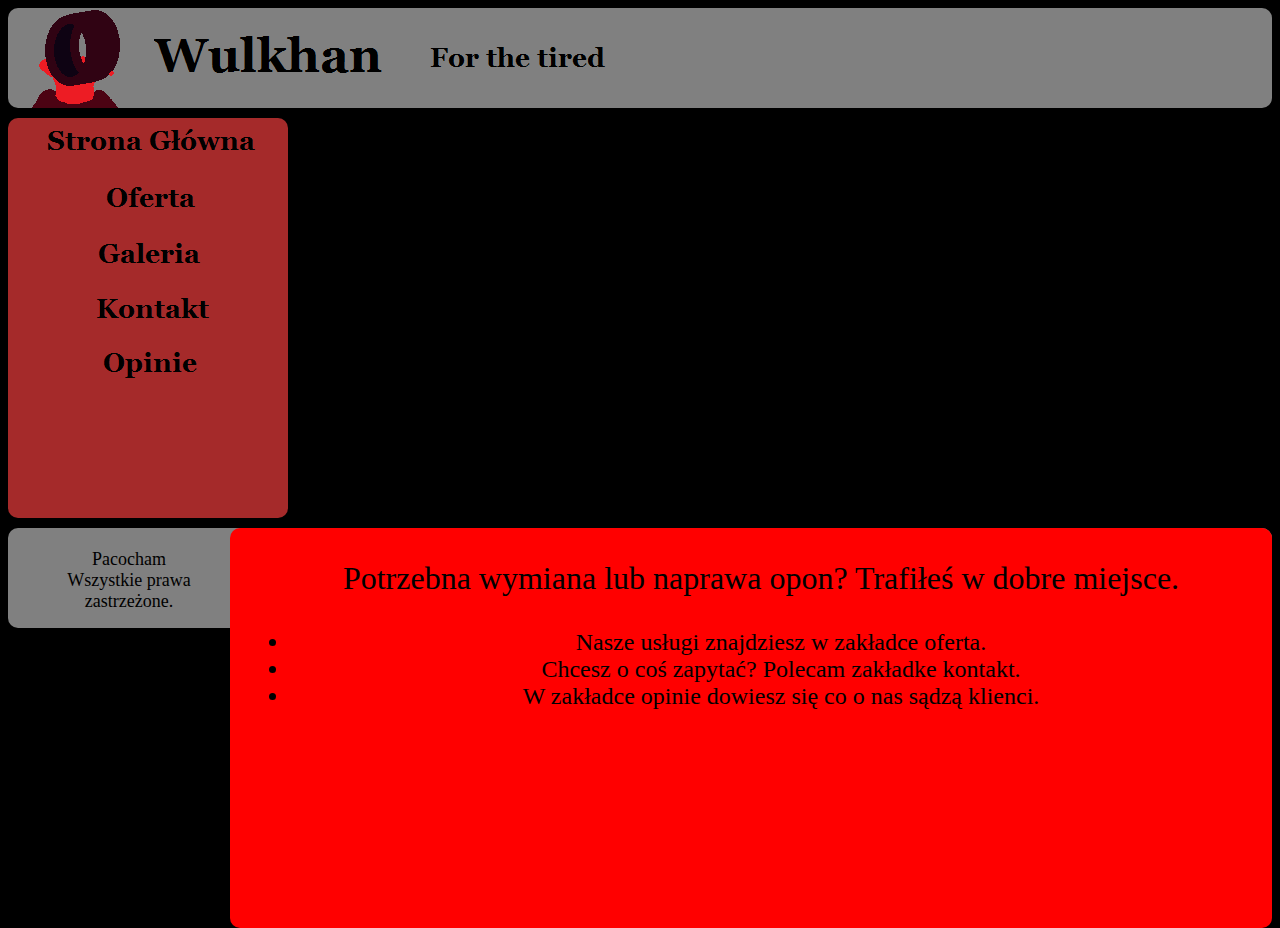
<file: index.html>
<!DOCTYPE html>
<html>
    <head>
        <meta charset="UTF-8">
        <title>Wulkhan</title>
        <link rel="stylesheet" href="style.css">
    </head>
    <body>
        <div>
            <div class="header">
                <img class="l" src="logo.png" alt="Logo wybiło">
            </div>
            <div class="menu">
                <a class="l" href="index.html"><img src="menu1.png" alt="Strona Glowna"></a>
                <a class="l" href="oferta.html"><img src="menu2.png" alt="Strona Glowna"></a>
                <a class="l" href="galeria.html"><img src="menu3.png" alt="Strona Glowna"></a>
                <a class="l" href="kontakt.html"><img src="menu4.png" alt="Strona Glowna"></a>
                <a class="l" href="opinie.html"><img src="menu5.png" alt="Strona Glowna"></a>
            </div>
            <div class="main">
                <p class="xxl">
                    Potrzebna wymiana lub naprawa opon? Trafiłeś w dobre miejsce.
                </p>
                <ul class="xl">
                    <li>Nasze usługi znajdziesz w zakładce oferta.</li>
                    <li>Chcesz o coś zapytać? Polecam zakładke kontakt.</li>
                    <li>W zakładce opinie dowiesz się co o nas sądzą klienci.</li>
                </ul>
            </div>
            <div class="footer">
                <p class="l"><br>Pacocham<br>Wszystkie prawa zastrzeżone.</p>
            </div>
        </div>
    </body>
</html>
</file>
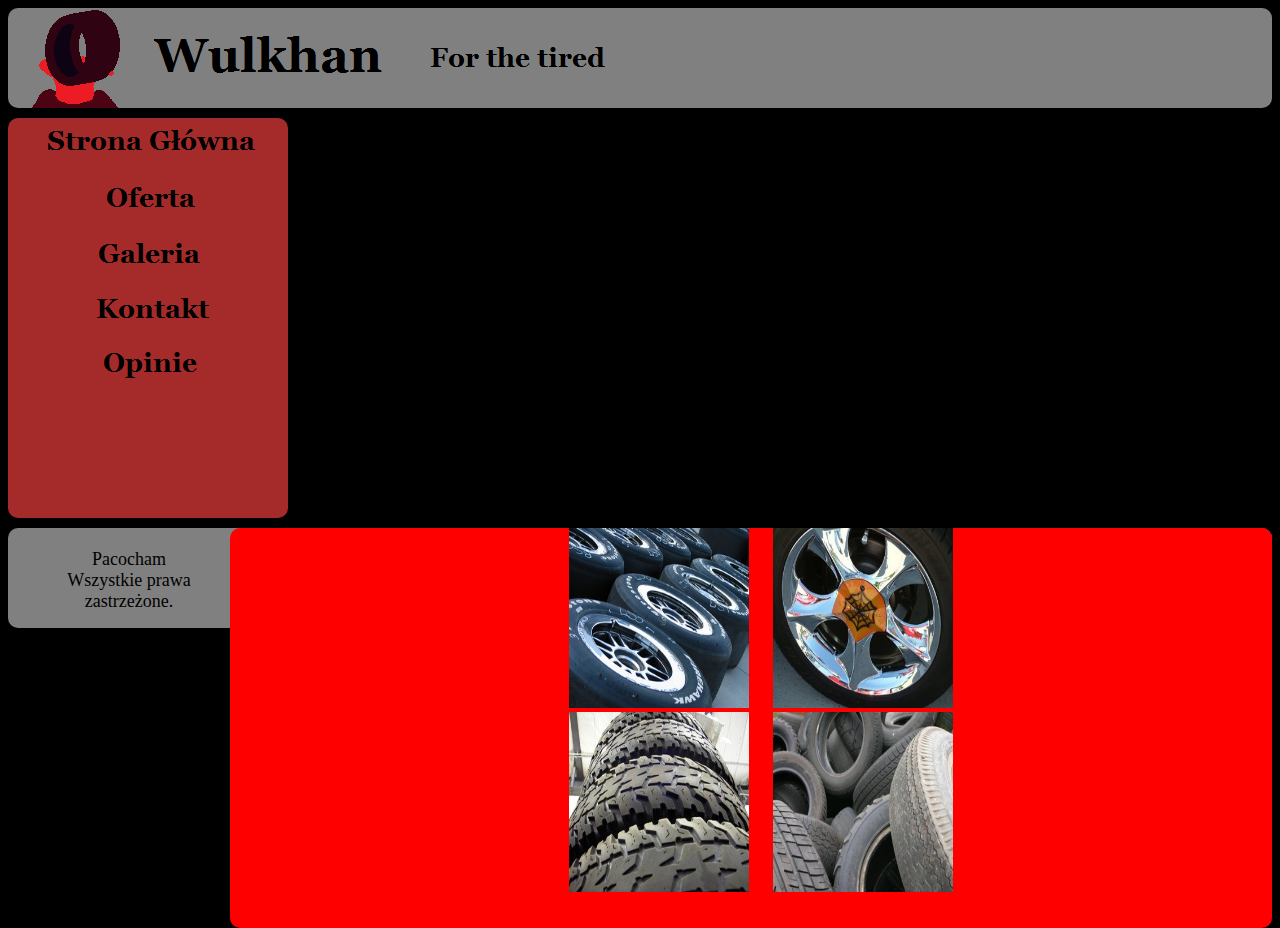
<file: galeria.html>
<!DOCTYPE html>
<html>
    <head>
        <meta charset="UTF-8">
        <title>Wulkhan</title>
        <link rel="stylesheet" href="style.css">
    </head>
    <body>
        <div>
            <div class="header">
                <img class="l" src="logo.png" alt="Logo wybiło">
            </div>
            <div class="menu">
                <a class="l" href="index.html"><img src="menu1.png" alt="Strona Glowna"></a>
                <a class="l" href="oferta.html"><img src="menu2.png" alt="Strona Glowna"></a>
                <a class="l" href="galeria.html"><img src="menu3.png" alt="Strona Glowna"></a>
                <a class="l" href="kontakt.html"><img src="menu4.png" alt="Strona Glowna"></a>
                <a class="l" href="opinie.html"><img src="menu5.png" alt="Strona Glowna"></a>
            </div>
            <div class="main">
                <img class="gal" src="gal1.jpg" alt="Zdjęcie_1">
                <img class="gal" src="gal2.jpg" alt="Zdjęcie_2"><br>
                <img class="gal" src="gal3.jpg" alt="Zdjęcie_3">
                <img class="gal" src="gal4.jpg" alt="Zdjęcie_4">
            </div>
            <div class="footer">
                <p class="l"><br>Pacocham<br>Wszystkie prawa zastrzeżone.</p>
            </div>
        </div>
    </body>
</html>
</file>
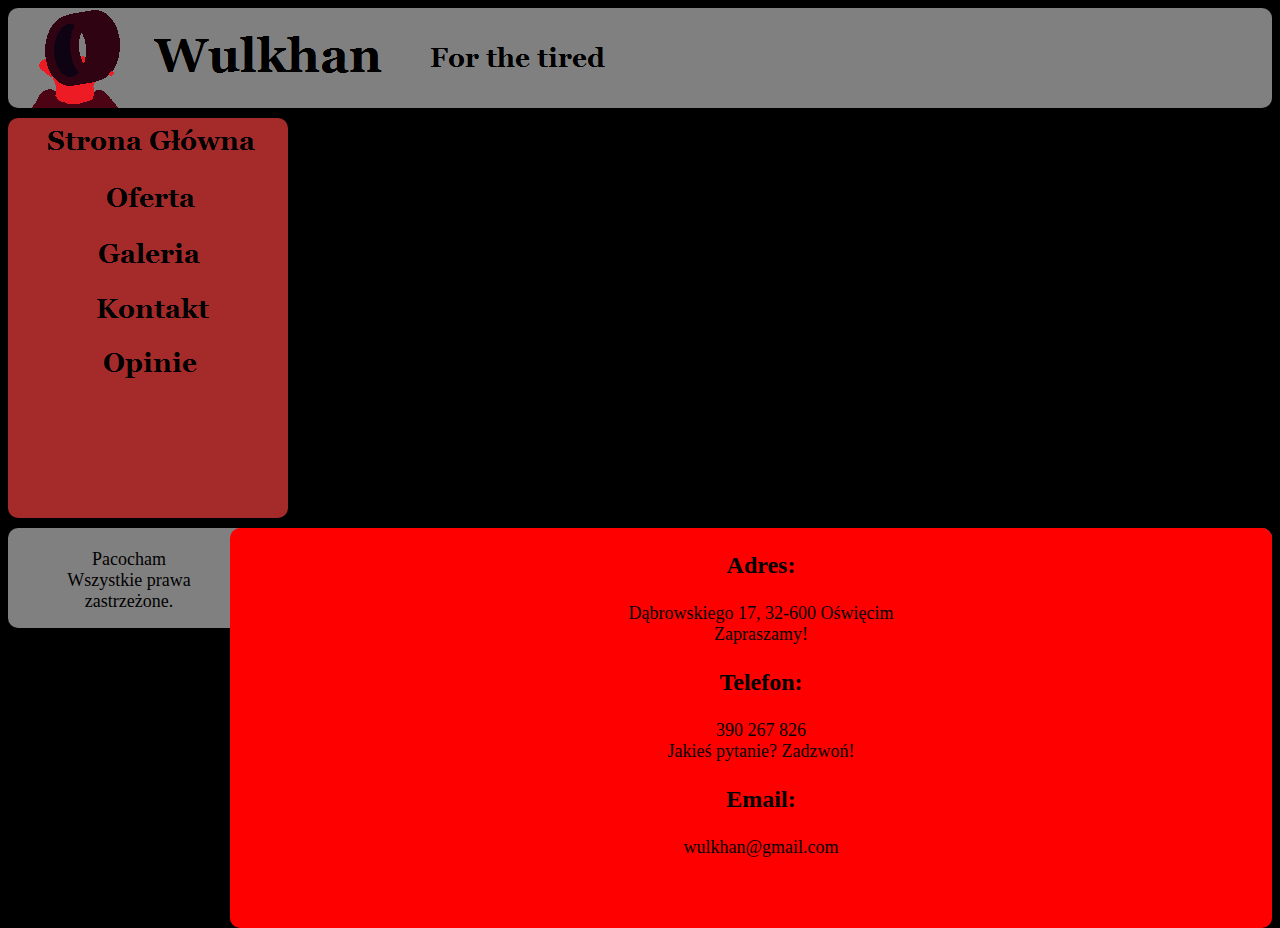
<file: kontakt.html>
<!DOCTYPE html>
<html>
    <head>
        <meta charset="UTF-8">
        <title>Wulkhan</title>
        <link rel="stylesheet" href="style.css">
    </head>
    <body>
        <div>
            <div class="header">
                <img class="l" src="logo.png" alt="Logo wybiło">
            </div>
            <div class="menu">
                <a class="l" href="index.html"><img src="menu1.png" alt="Strona Glowna"></a>
                <a class="l" href="oferta.html"><img src="menu2.png" alt="Strona Glowna"></a>
                <a class="l" href="galeria.html"><img src="menu3.png" alt="Strona Glowna"></a>
                <a class="l" href="kontakt.html"><img src="menu4.png" alt="Strona Glowna"></a>
                <a class="l" href="opinie.html"><img src="menu5.png" alt="Strona Glowna"></a>
            </div>
            <div class="main">
                <p class="xl">
                    <b>
                        Adres:
                    </b>
                </p>
                <p class="l">
                    Dąbrowskiego 17, 32-600 Oświęcim<br>
                    Zapraszamy!
                </p>
                <p class="xl">
                    <b>
                        Telefon:
                    </b>
                </p>
                <p class="l">
                    390 267 826<br>
                    Jakieś pytanie? Zadzwoń!
                </p>
                <p class="xl">
                    <b>
                        Email:
                    </b>
                </p>
                <p class="l">
                    wulkhan@gmail.com<br>
                </p>
            </div>
            <div class="footer">
                <p class="l"><br>Pacocham<br>Wszystkie prawa zastrzeżone.</p>
            </div>
        </div>
    </body>
</html>
</file>
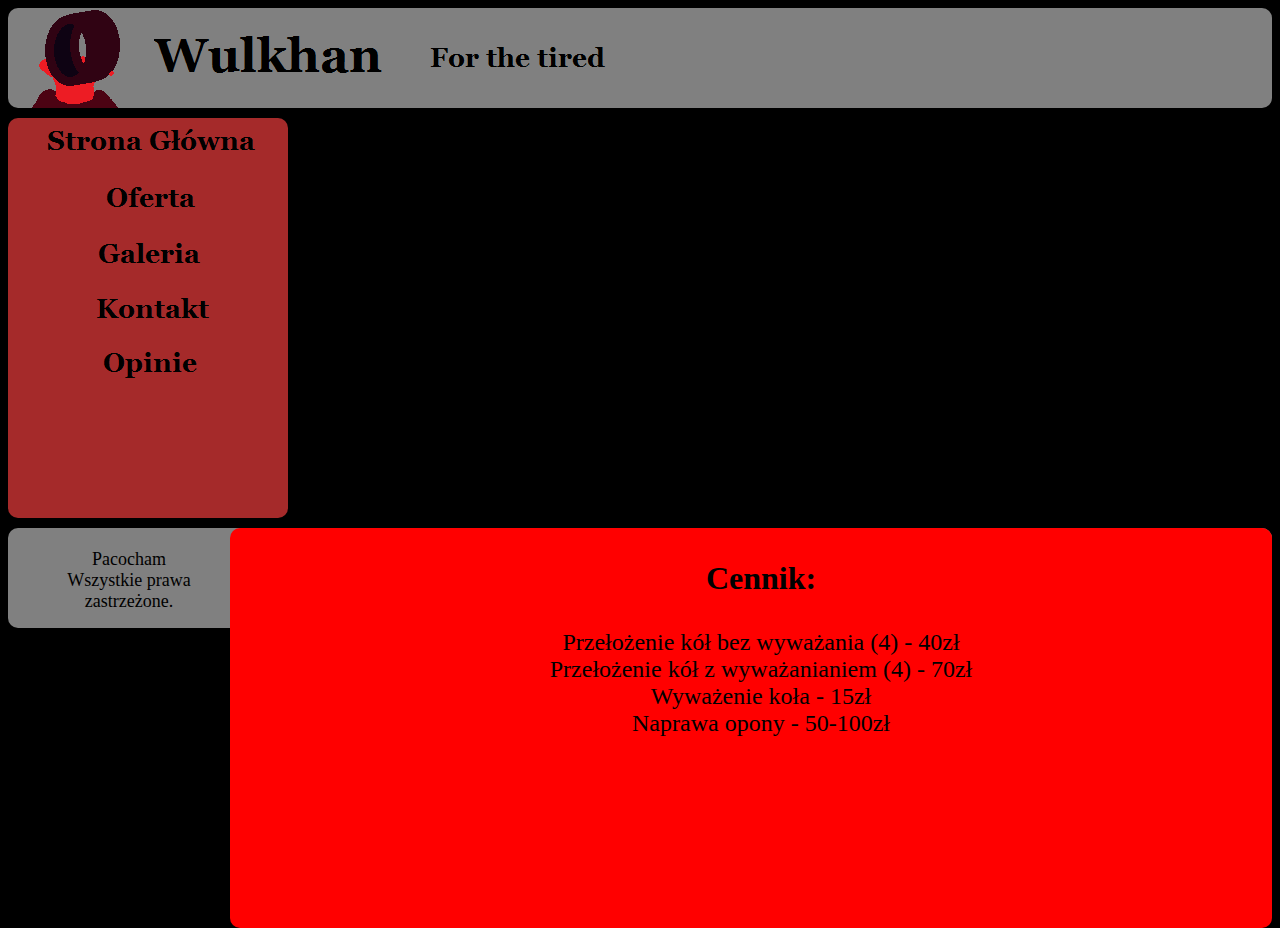
<file: oferta.html>
<!DOCTYPE html>
<html>
    <head>
        <meta charset="UTF-8">
        <title>Wulkhan</title>
        <link rel="stylesheet" href="style.css">
    </head>
    <body>
        <div>
            <div class="header">
                <img class="l" src="logo.png" alt="Logo wybiło">
            </div>
            <div class="menu">
                <a class="l" href="index.html"><img src="menu1.png" alt="Strona Glowna"></a>
                <a class="l" href="oferta.html"><img src="menu2.png" alt="Strona Glowna"></a>
                <a class="l" href="galeria.html"><img src="menu3.png" alt="Strona Glowna"></a>
                <a class="l" href="kontakt.html"><img src="menu4.png" alt="Strona Glowna"></a>
                <a class="l" href="opinie.html"><img src="menu5.png" alt="Strona Glowna"></a>
            </div>
            <div class="main">
                <p class="xxl">
                    <b>
                        Cennik:
                    </b>
                </p>
                <p class="xl">
                    Przełożenie kół bez wyważania (4) - 40zł<br>
                    Przełożenie kół z wyważanianiem (4) - 70zł<br>
                    Wyważenie koła - 15zł<br>
                    Naprawa opony - 50-100zł
                </p>
            </div>
            <div class="footer">
                <p class="l"><br>Pacocham<br>Wszystkie prawa zastrzeżone.</p>
            </div>
        </div>
    </body>
</html>
</file>
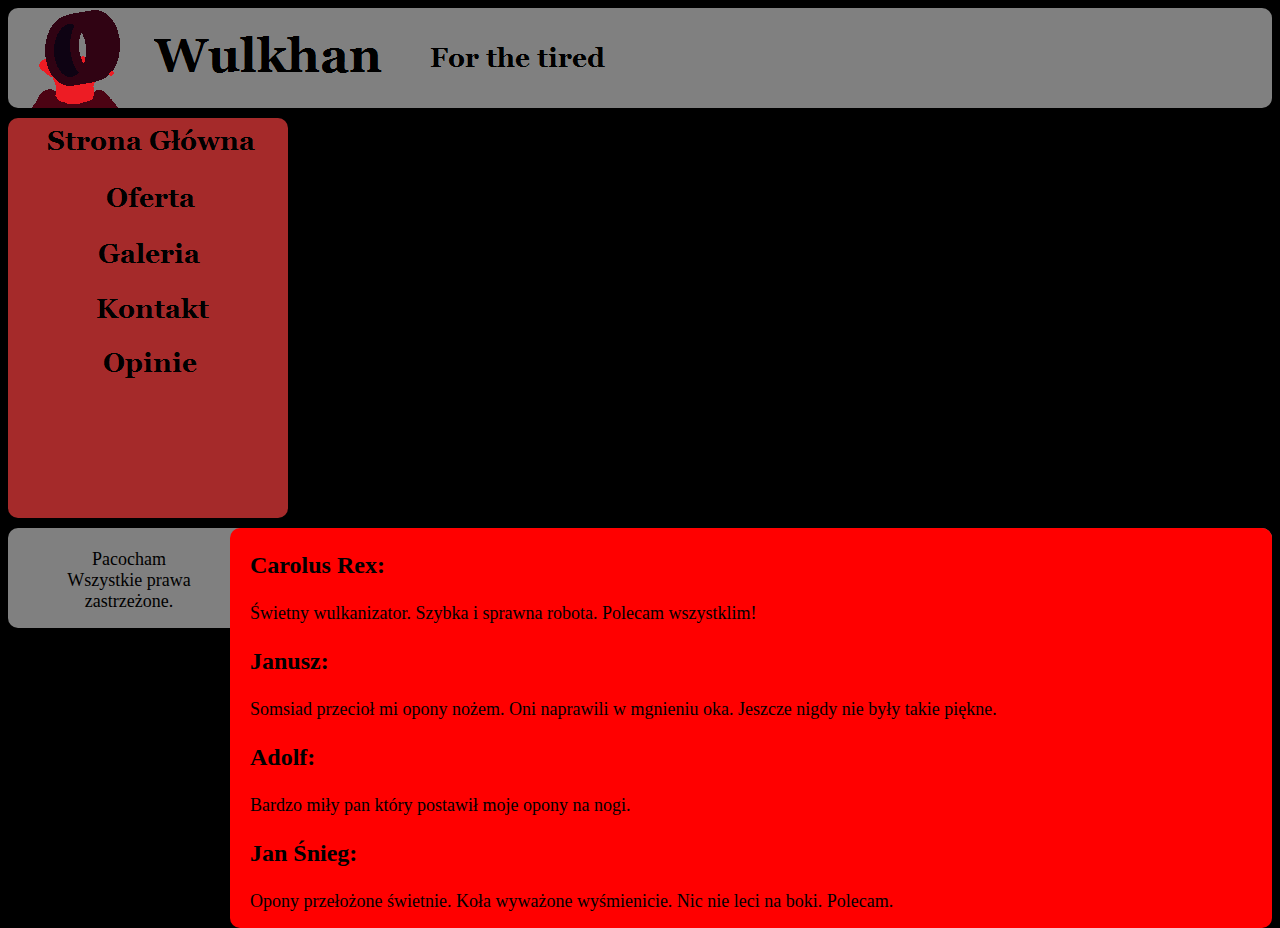
<file: opinie.html>
<!DOCTYPE html>
<html>
    <head>
        <meta charset="UTF-8">
        <title>Wulkhan</title>
        <link rel="stylesheet" href="style.css">
    </head>
    <body>
        <div>
            <div class="header">
                <img class="l" src="logo.png" alt="Logo wybiło">
            </div>
            <div class="menu">
                <a class="l" href="index.html"><img src="menu1.png" alt="Strona Glowna"></a>
                <a class="l" href="oferta.html"><img src="menu2.png" alt="Strona Glowna"></a>
                <a class="l" href="galeria.html"><img src="menu3.png" alt="Strona Glowna"></a>
                <a class="l" href="kontakt.html"><img src="menu4.png" alt="Strona Glowna"></a>
                <a class="l" href="opinie.html"><img src="menu5.png" alt="Strona Glowna"></a>
            </div>
            <div class="main-left">
                <p class="xl">
                    <b>
                        Carolus Rex:
                    </b>
                </p>
                <p class="l">
                    Świetny wulkanizator. Szybka i sprawna robota. Polecam wszystklim!
                </p>
                <p class="xl">
                    <b>
                        Janusz:
                    </b>
                </p>
                <p class="l">
                    Somsiad przecioł mi opony nożem. Oni naprawili w mgnieniu oka. Jeszcze nigdy nie były takie piękne.
                </p>
                <p class="xl">
                    <b>
                        Adolf:
                    </b>
                </p>
                <p class="l">
                    Bardzo miły pan który postawił moje opony na nogi.
                </p>
                <p class="xl">
                    <b>
                        Jan Śnieg:
                    </b>
                </p>
                <p class="l">
                    Opony przełożone świetnie. Koła wyważone wyśmienicie. Nic nie leci na boki. Polecam.
                </p>
            </div>
            <div class="footer">
                <p class="l"><br>Pacocham<br>Wszystkie prawa zastrzeżone.</p>
            </div>
        </div>
    </body>
</html>
</file>
<file: style.css>
.header {
background-color: gray;
width: 100%;
height: 100px;
border-radius: 10px;
}

.menu {
background-color: brown;
width: 280px;
height: 400px;
border-radius: 10px;
margin-top: 10px;
float: left;
}

.main {
background-color: red;
width: 1042px;
height: 400px;
border-radius: 10px;
margin-top: 10px;
float: right;
text-align: center;
}

.main-left {
background-color: red;
width: 1042px;
height: 400px;
border-radius: 10px;
margin-top: 10px;
float: right;
}

.footer {
background-color: gray;
width: 100%;
height: 100px;
border-radius: 10px;
margin-top: 420px;
text-align: center;
}

.l {
margin-left: 20px;
font-size: large;
}

.xl {
margin-left: 20px;
font-size: x-large;
}
    
.xxl {
margin-left: 20px;
font-size: xx-large;
}

.gal {
margin-left: 20px;
font-size: large;
width: 180px;
height: 180px;
}

body {
background-color: black;
}
</file>
